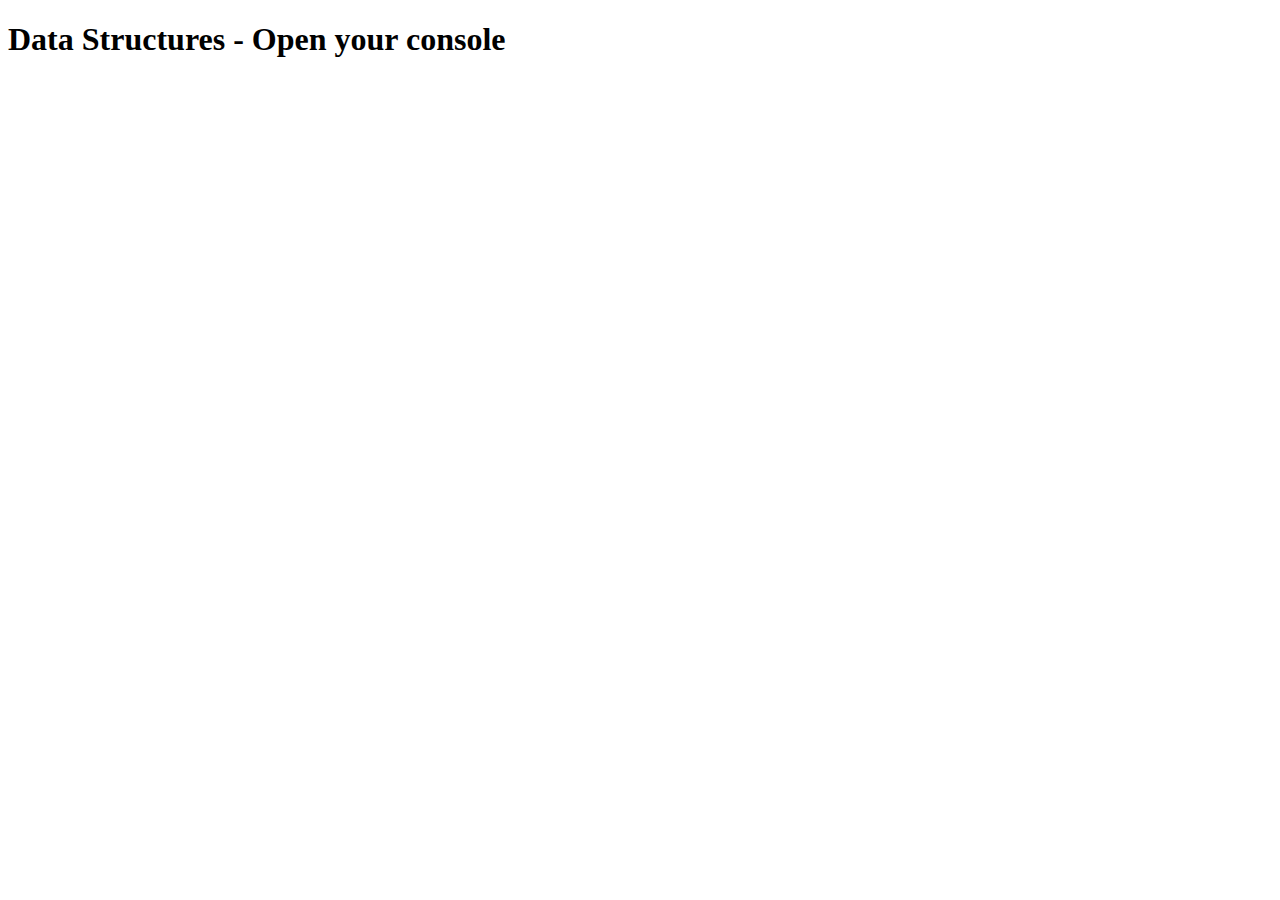
<file: javascript/data-structures/index.html>
<!DOCTYPE html>
<html lang="en">
  <head>
    <meta charset="UTF-8" />
    <meta http-equiv="X-UA-Compatible" content="IE=edge" />
    <meta name="viewport" content="width=device-width, initial-scale=1.0" />
    <title>Document</title>
  </head>
  <body>
    <h1>Data Structures - Open your console</h1>
  </body>
  <script src="objects.js"></script>
</html>
</file>
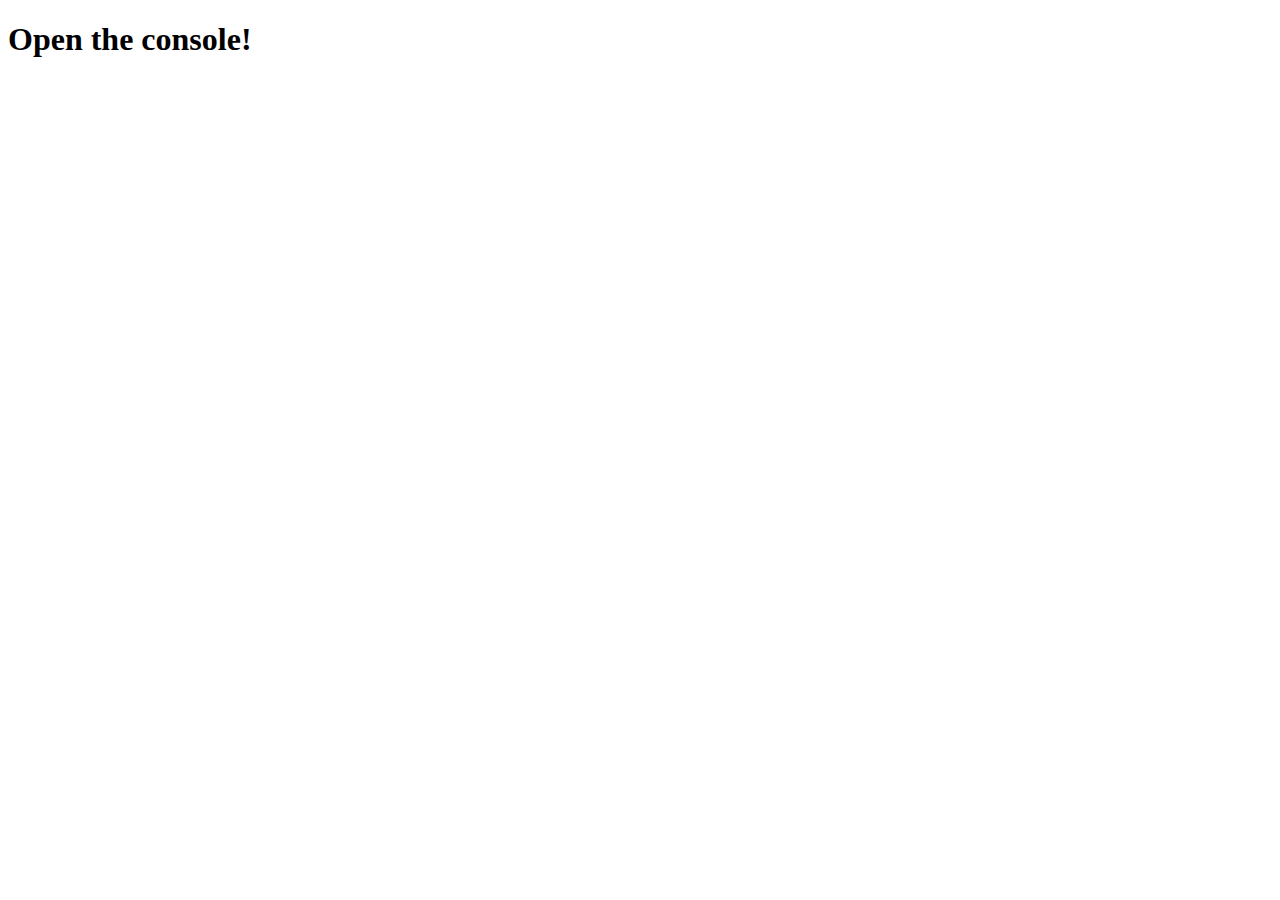
<file: javascript/intro-day-2/index.html>
<!DOCTYPE html>
<html lang="en">
  <head>
    <meta charset="UTF-8" />
    <meta http-equiv="X-UA-Compatible" content="IE=edge" />
    <meta name="viewport" content="width=device-width, initial-scale=1.0" />
    <title>Document</title>
  </head>
  <body>
    <h1>Open the console!</h1>
  </body>
  <script src="challengeThree.js"></script>
</html>
</file>
